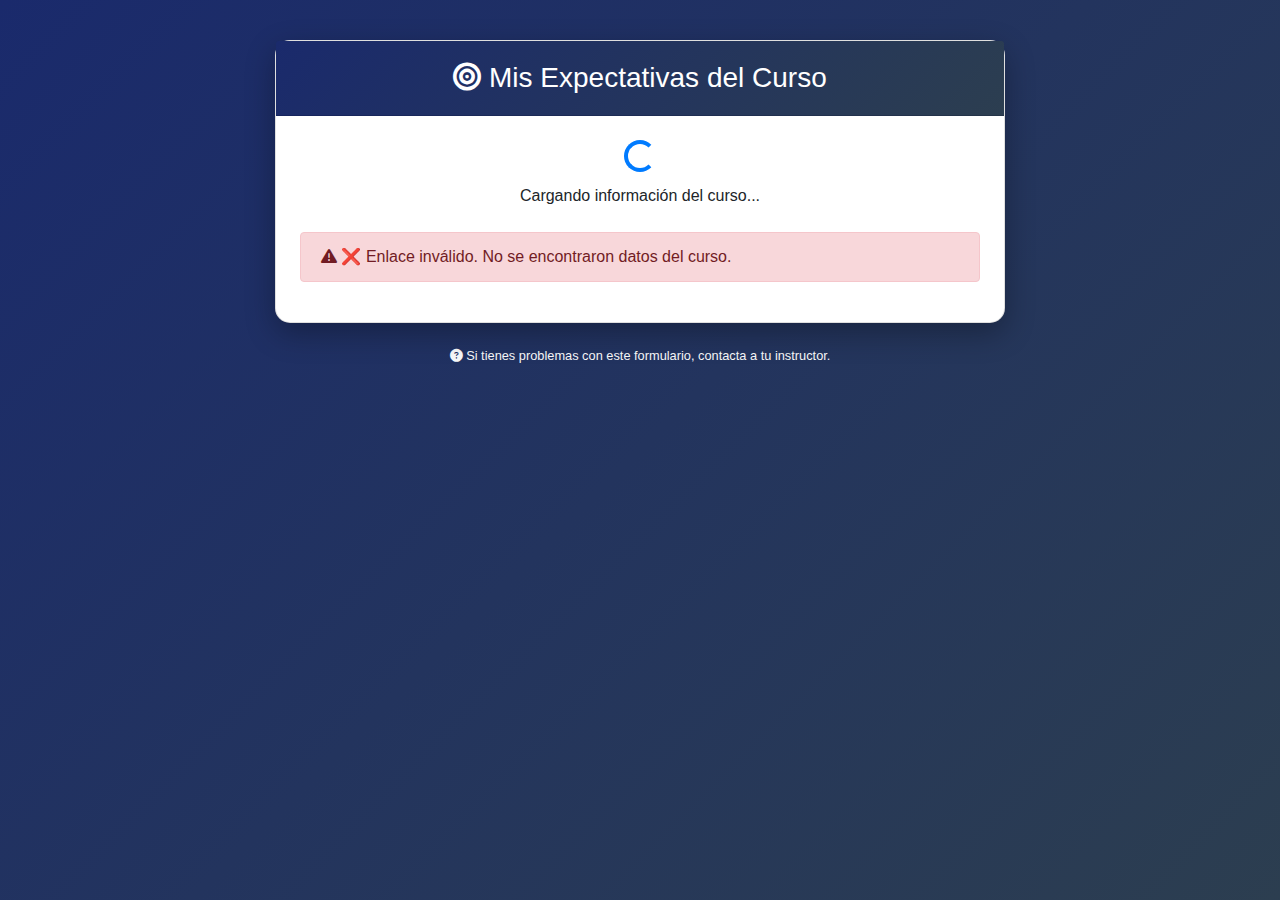
<file: expectations-form.html>
<!DOCTYPE html>
<html lang="es">
<head>
    <meta charset="UTF-8">
    <meta name="viewport" content="width=device-width, initial-scale=1.0">
    <title>Mis Expectativas - INFOTEP</title>
    <link rel="stylesheet" href="https://cdnjs.cloudflare.com/ajax/libs/font-awesome/6.4.0/css/all.min.css">
    <link href="https://cdn.jsdelivr.net/npm/bootstrap@4.6.0/dist/css/bootstrap.min.css" rel="stylesheet">
    <style>
        body {
            background: linear-gradient(135deg, #1a2a6c 0%, #2c3e50 100%);
            min-height: 100vh;
            padding: 20px;
        }
        .expectations-card {
            background: white;
            border-radius: 15px;
            box-shadow: 0 10px 30px rgba(0,0,0,0.3);
            margin: 20px 0;
        }
        .course-header {
            background: linear-gradient(135deg, #1a2a6c, #2c3e50);
            color: white;
            border-radius: 15px 15px 0 0;
            padding: 20px;
        }
        .btn-purple {
            background: linear-gradient(135deg, #6f42c1, #e83e8c);
            border: none;
            color: white;
            padding: 12px 30px;
            font-size: 1.1rem;
        }
        .btn-purple:hover {
            background: linear-gradient(135deg, #5a2d91, #c2176a);
            color: white;
            transform: translateY(-2px);
            box-shadow: 0 5px 15px rgba(0,0,0,0.2);
        }
        .form-control {
            border-radius: 8px;
            border: 2px solid #e9ecef;
            padding: 12px;
        }
        .form-control:focus {
            border-color: #1a2a6c;
            box-shadow: 0 0 0 0.2rem rgba(26, 42, 108, 0.25);
        }
    </style>
</head>
<body>
    <div class="container">
        <div class="row justify-content-center">
            <div class="col-md-10 col-lg-8">
                <div class="card expectations-card">
                    <div class="card-header course-header text-center">
                        <h3 class="mb-0">
                            <i class="fas fa-bullseye"></i> Mis Expectativas del Curso
                        </h3>
                    </div>
                    <div class="card-body p-4">
                        <!-- Información del curso -->
                        <div id="course-info" class="text-center mb-4">
                            <div class="spinner-border text-primary" role="status">
                                <span class="sr-only">Cargando...</span>
                            </div>
                            <p class="mt-2">Cargando información del curso...</p>
                        </div>

                        <!-- Selección de participante -->
                        <div id="participant-selection" style="display: none;">
                            <!-- Se llena dinámicamente con JavaScript -->
                        </div>

                        <!-- Información del participante seleccionado -->
                        <div id="participant-info" class="mb-3" style="display: none;"></div>

                        <!-- Formulario de expectativas -->
                        <form id="expectations-form" style="display: none;">
                            <div class="alert alert-info">
                                <i class="fas fa-info-circle"></i>
                                <strong>Instrucciones:</strong> Por favor, comparte honestamente tus expectativas. 
                                Esta información ayudará al instructor a personalizar el curso para tus necesidades.
                            </div>

                            <div class="form-group">
                                <label class="font-weight-bold">¿Qué espero aprender en este curso? *</label>
                                <textarea class="form-control" id="expectation1" rows="3" 
                                          placeholder="Ej: Espero aprender a instalar sistemas eléctricos residenciales, entender diagramas eléctricos, manejar herramientas de electricista, realizar mantenimiento preventivo..." 
                                          required></textarea>
                                <small class="form-text text-muted">Describe los conocimientos técnicos o habilidades prácticas que esperas adquirir</small>
                            </div>

                            <div class="form-group">
                                <label class="font-weight-bold">¿Cómo aplicaré estos conocimientos en mi trabajo o vida personal? *</label>
                                <textarea class="form-control" id="expectation2" rows="3" 
                                          placeholder="Ej: Podré aplicar esto en mi trabajo como asistente eléctrico, mejorar la calidad de mis instalaciones, ofrecer mejores servicios a mis clientes, emprender mi propio negocio de instalaciones eléctricas..." 
                                          required></textarea>
                                <small class="form-text text-muted">Piensa en situaciones reales donde usarás lo aprendido</small>
                            </div>

                            <div class="form-group">
                                <label class="font-weight-bold">¿Qué metas personales o profesionales espero alcanzar con este curso? *</label>
                                <textarea class="form-control" id="expectation3" rows="3" 
                                          placeholder="Ej: Obtener mi certificación como electricista, conseguir un empleo mejor remunerado, aumentar mis ingresos mensuales, ser más competitivo en el mercado laboral, poder independizarme profesionalmente..." 
                                          required></textarea>
                                <small class="form-text text-muted">Define tus objetivos específicos a corto y mediano plazo</small>
                            </div>

                            <div class="alert alert-warning">
                                <i class="fas fa-exclamation-triangle"></i>
                                <strong>Importante:</strong> Tus respuestas serán revisadas por el instructor para adaptar el curso a tus necesidades. Sé específico y honesto.
                            </div>

                            <div class="text-center">
                                <button type="submit" class="btn btn-purple btn-lg">
                                    <i class="fas fa-paper-plane"></i> Enviar Mis Expectativas
                                </button>
                            </div>
                        </form>

                        <!-- Mensaje de éxito -->
                        <div id="success-message" class="alert alert-success text-center" style="display: none;">
                            <i class="fas fa-check-circle fa-2x mb-3"></i>
                            <h4>¡Gracias por compartir tus expectativas!</h4>
                            <p>Tu información ha sido guardada exitosamente y será revisada por el instructor.</p>
                            <p class="mb-0"><strong>¡Te deseamos mucho éxito en el curso!</strong></p>
                        </div>

                        <!-- Mensaje de error -->
                        <div id="error-message" class="alert alert-danger" style="display: none;">
                            <i class="fas fa-exclamation-triangle"></i>
                            <span id="error-text"></span>
                        </div>
                    </div>
                </div>
                
                <!-- Información de ayuda -->
                <div class="text-center mt-3">
                    <small class="text-light">
                        <i class="fas fa-question-circle"></i>
                        Si tienes problemas con este formulario, contacta a tu instructor.
                    </small>
                </div>
            </div>
        </div>
    </div>

    <script src="https://code.jquery.com/jquery-3.6.0.min.js"></script>
    <script src="https://cdn.jsdelivr.net/npm/bootstrap@4.6.0/dist/js/bootstrap.bundle.min.js"></script>
    <script src="js/expectations-form.js"></script>
</body>
</html>
</file>
